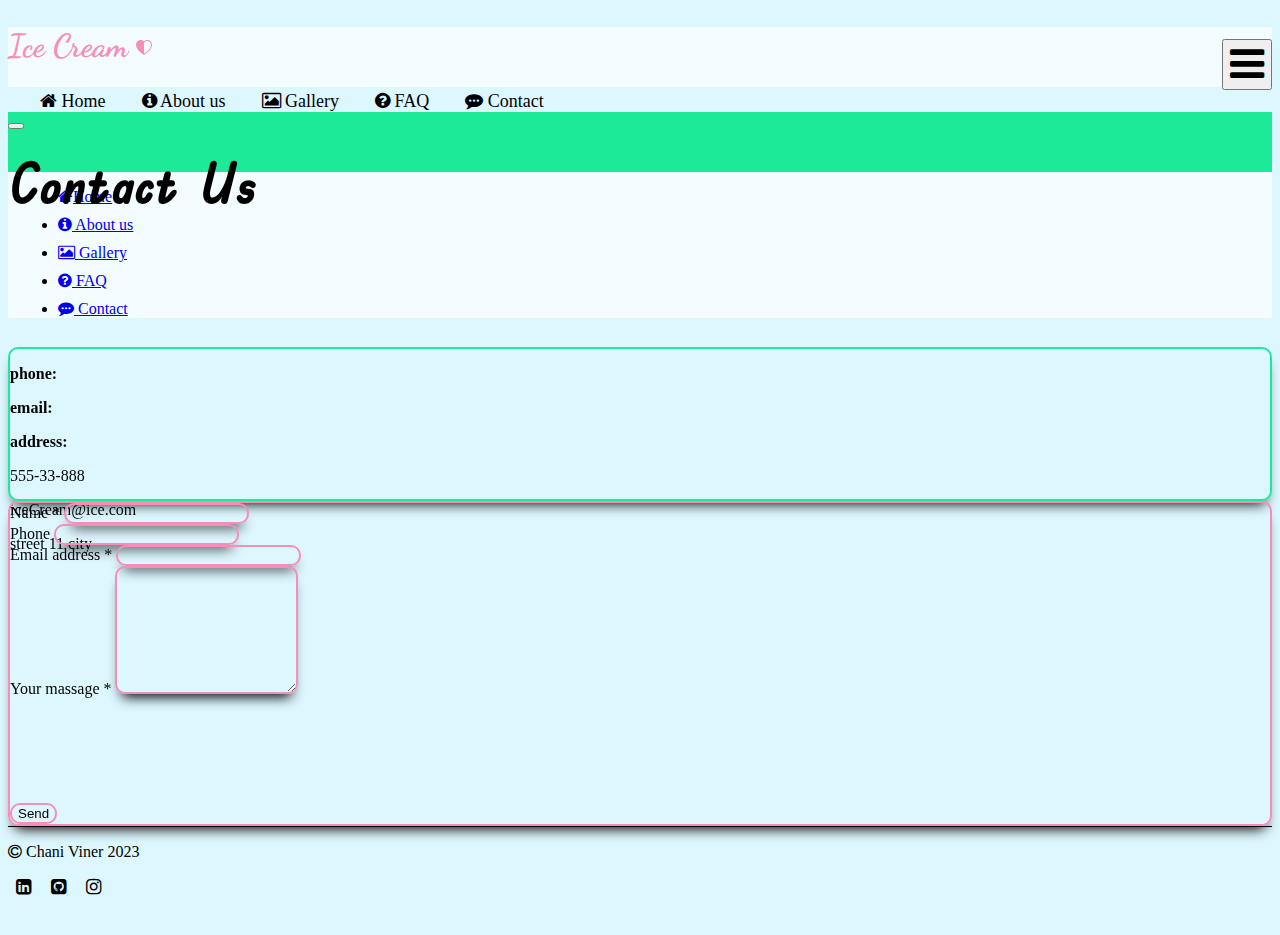
<file: contact.html>
<!DOCTYPE html>
<html lang="en">

<head>
    <meta charset="UTF-8">
    <meta name="viewport" content="width=device-width, initial-scale=1.0">
    <link href="https://cdn.jsdelivr.net/npm/bootstrap@5.3.2/dist/css/bootstrap.min.css" rel="stylesheet"
        integrity="sha384-T3c6CoIi6uLrA9TneNEoa7RxnatzjcDSCmG1MXxSR1GAsXEV/Dwwykc2MPK8M2HN" crossorigin="anonymous">
    <link rel="stylesheet" href="https://cdnjs.cloudflare.com/ajax/libs/font-awesome/4.7.0/css/font-awesome.min.css"
        &gt>
    <link rel="preconnect" href="https://fonts.googleapis.com">
    <link rel="preconnect" href="https://fonts.gstatic.com" crossorigin>
    <link href="https://fonts.googleapis.com/css2?family=Dancing+Script:wght@700&display=swap" rel="stylesheet">
    <link rel="preconnect" href="https://fonts.googleapis.com">
    <link rel="preconnect" href="https://fonts.gstatic.com" crossorigin>
    <link href="https://fonts.googleapis.com/css2?family=Edu+TAS+Beginner:wght@400;500&display=swap" rel="stylesheet">
    <link href="https://unpkg.com/aos@2.3.1/dist/aos.css" rel="stylesheet">
    <link rel="stylesheet" href="header_footer.css">
    <link rel="stylesheet" href="contact.css">
    <title>Contact Us</title>
</head>

<body>

    <header class="container-fluid d-flex align-items-center position-fixed">
        <!-- nav lg -->
        <nav class="container d-flex justify-content-between align-items-center">
            <h2 class="logo">
                Ice Cream
                <svg xmlns="http://www.w3.org/2000/svg" width="16" height="16" fill="currentColor"
                    class="bi bi-heart-half" viewBox="0 0 16 16">
                    <path
                        d="M8 2.748v11.047c3.452-2.368 5.365-4.542 6.286-6.357.955-1.886.838-3.362.314-4.385C13.486.878 10.4.28 8.717 2.01L8 2.748zM8 15C-7.333 4.868 3.279-3.04 7.824 1.143c.06.055.119.112.176.171a3.12 3.12 0 0 1 .176-.17C12.72-3.042 23.333 4.867 8 15z" />
                </svg>
            </h2>
            <div class="links d-none d-lg-flex">
                <a href="index.html"><i class="fa fa-home" aria-hidden="true"></i> Home</a>
                <a href="about.html"><i class="fa fa-info-circle" aria-hidden="true"></i> About us</a>
                <a href="gallery.html"><i class="fa fa-picture-o" aria-hidden="true"></i> Gallery</a>
                <a href="faq.html"><i class="fa fa-question-circle" aria-hidden="true"></i> FAQ</a>
                <a href="contact.html"><i class="fa fa-commenting" aria-hidden="true"></i> Contact</a>
            </div>

            <!-- nav mobile -->
            <button class="btn-nav-bar navbar-toggler d-lg-none" type="button" data-bs-toggle="offcanvas" data-bs-target="#offcanvasNavbar"
                aria-controls="offcanvasNavbar" aria-label="Toggle navigation">
                <span class="navbar-toggler-icon"></span>
                <i class="fa fa-bars" aria-hidden="true"></i>
            </button>
            <div class="offcanvas offcanvas-end" tabindex="-1" id="offcanvasNavbar"
                aria-labelledby="offcanvasNavbarLabel">
                <div class="offcanvas-header">
                    <button class="btn-close" type="button" data-bs-dismiss="offcanvas" aria-label="Close"></button>
                </div>
                <div class="offcanvas-body">
                    <ul class="navbar-nav justify-content-end flex-grow-1 pe-3">
                        <li class="nav-item">
                            <a class="nav-link" href="index.html"><i class="fa fa-home" aria-hidden="true"></i>Home</a>
                        </li>

                        <li class="nav-item">
                            <a class="nav-link" href="about.html"><i class="fa fa-info-circle" aria-hidden="true"></i> About us</a>
                        </li>

                        <li class="nav-item">
                            <a class="nav-link" href="gallery.html"><i class="fa fa-picture-o" aria-hidden="true"></i> Gallery</a>
                        </li>

                        <li class="nav-item">
                            <a class="nav-link" href="faq.html"><i class="fa fa-question-circle" aria-hidden="true"></i> FAQ</a>
                        </li>

                        <li class="nav-item">
                            <a class="nav-link" href="contact.html"><i class="fa fa-commenting" aria-hidden="true"></i> Contact</a>
                        </li>
                    </ul>
                </div>
            </div>
        </nav>
    </header>

    <main class="container-fluid">
        <div class="container d-flex flex-column align-items-center">
            <div
                class="top_contact col-12 col-md-9 d-flex flex-column flex-sm-row justify-content-center justify-content-sm-between align-items-end">
                <div class="top_left_contact col-12 col-sm-6 d-flex justify-content-center align-items-center align-items-sm-end text-end mb-3 mb-sm-0"
                    data-aos="fade-up-right">
                    <h1 class="headlines">Contact Us</h1>
                </div>
                <div class="top_right_contact col-12 col-sm-5 d-flex align-items-center justify-content-evenly ps-3"
                    data-aos="fade-up-left">
                    <div class="bold">
                        <p>phone: </p>
                        <p>email: </p>
                        <p>address: </p>
                    </div>
                    <div>
                        <p>555-33-888</p>
                        <p>iceCream@ice.com</p>
                        <p>street 11 city</p>
                    </div>
                </div>
            </div>
            <form class="form_contact col-12 col-md-9 my-3 my-sm-5 d-flex flex-column align-items-center justify-content-evenly
            " data-aos="fade-up-right" action="thankU.html">
                <div class="inputs d-flex flex-column align-items-center flex-md-row col-12">
                    <div
                        class="left_contact col-9 col-md-6 d-flex flex-column justify-content-evenly align-items-center">
                        <div class="my-3 col-9">
                            <label for="exampleFormControlInput1" class="form-label">Name *</label>
                            <input type="text" class="form-control" required>
                        </div>
                        <div class="mb-3 col-9">
                            <label for="exampleFormControlInput1" class="form-label">Phone</label>
                            <input type="tel" class="form-control">
                        </div>
                        <div class="mb-3 col-9">
                            <label for="exampleFormControlInput1" class="form-label">Email address *</label>
                            <input type="email" class="form-control" id="exampleFormControlInput1" required>
                        </div>
                    </div>
                    <div
                        class="right_contact col-9 col-md-6 d-flex flex-column justify-content-evenly align-items-center">
                        <div class="mb-3 col-9">
                            <label for="exampleFormControlTextarea1" class="form-label">Your massage *</label>
                            <textarea class="form-control" id="exampleFormControlTextarea1" rows="8"
                                required></textarea>
                        </div>
                    </div>
                </div>
                <button class="btn_form py-1 px-3 my-3">Send</button>
            </form>
        </div>
    </main>

    <footer class="container-fluid">
        <section class="container d-flex flex-column justify-content-center text-center">
            <p><i class="fa fa-copyright" aria-hidden="true"></i> Chani Viner 2023</p>
            <div class="icons">
                <a href="https://www.linkedin.com/in/chani-viner-27a49a21a/" target="_blank"><i
                        class="fa fa-linkedin-square" aria-hidden="true"></i></a>
                <a href="#" target="_blank"><i class="fa fa-github-square" aria-hidden="true"></i></a>
                <a href="#" target="_blank"><i class="fa fa-instagram" aria-hidden="true"></i></a>
            </div>
        </section>
    </footer>

    <script src="https://cdn.jsdelivr.net/npm/bootstrap@5.3.2/dist/js/bootstrap.bundle.min.js"
        integrity="sha384-C6RzsynM9kWDrMNeT87bh95OGNyZPhcTNXj1NW7RuBCsyN/o0jlpcV8Qyq46cDfL"
        crossorigin="anonymous"></script>
    <script src="https://unpkg.com/aos@2.3.1/dist/aos.js"></script>
    <script>
        AOS.init();
    </script>
</body>

</html>
</file>
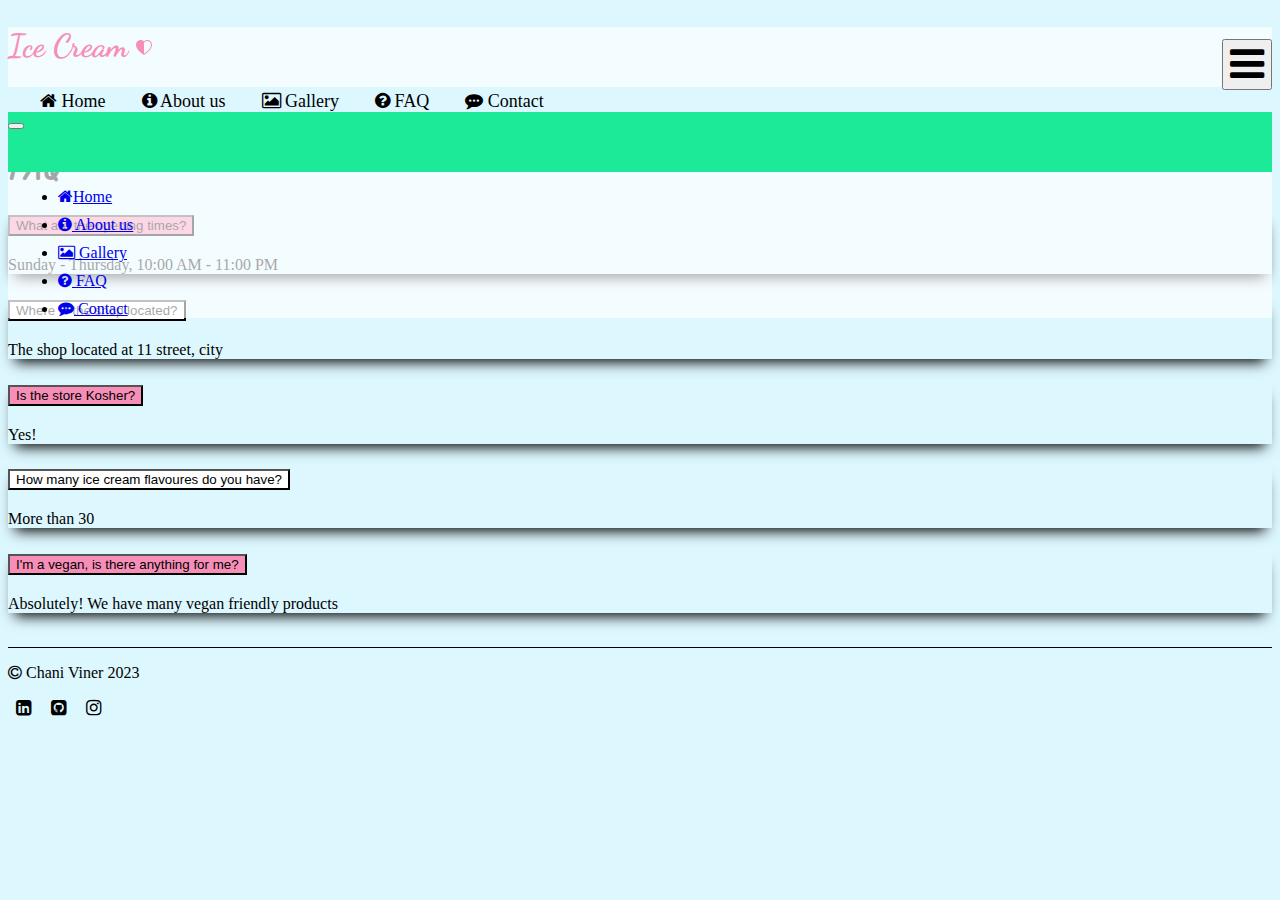
<file: faq.html>
<!DOCTYPE html>
<html lang="en">

<head>
    <meta charset="UTF-8">
    <meta name="viewport" content="width=device-width, initial-scale=1.0">
    <link href="https://cdn.jsdelivr.net/npm/bootstrap@5.3.2/dist/css/bootstrap.min.css" rel="stylesheet"
        integrity="sha384-T3c6CoIi6uLrA9TneNEoa7RxnatzjcDSCmG1MXxSR1GAsXEV/Dwwykc2MPK8M2HN" crossorigin="anonymous">
    <link rel="stylesheet" href="https://cdnjs.cloudflare.com/ajax/libs/font-awesome/4.7.0/css/font-awesome.min.css"
        &gt>
    <link rel="preconnect" href="https://fonts.googleapis.com">
    <link rel="preconnect" href="https://fonts.gstatic.com" crossorigin>
    <link href="https://fonts.googleapis.com/css2?family=Dancing+Script:wght@700&display=swap" rel="stylesheet">
    <link rel="preconnect" href="https://fonts.googleapis.com">
    <link rel="preconnect" href="https://fonts.gstatic.com" crossorigin>
    <link href="https://fonts.googleapis.com/css2?family=Edu+TAS+Beginner:wght@400;500&display=swap" rel="stylesheet">
    <link rel="stylesheet" href="header_footer.css">
    <link rel="stylesheet" href="faq.css">
    <title>FAQ</title>
</head>

<body>

    <header class="container-fluid d-flex align-items-center position-fixed">
        <!-- nav lg -->
        <nav class="container d-flex justify-content-between align-items-center">
            <h2 class="logo">
                Ice Cream
                <svg xmlns="http://www.w3.org/2000/svg" width="16" height="16" fill="currentColor"
                    class="bi bi-heart-half" viewBox="0 0 16 16">
                    <path
                        d="M8 2.748v11.047c3.452-2.368 5.365-4.542 6.286-6.357.955-1.886.838-3.362.314-4.385C13.486.878 10.4.28 8.717 2.01L8 2.748zM8 15C-7.333 4.868 3.279-3.04 7.824 1.143c.06.055.119.112.176.171a3.12 3.12 0 0 1 .176-.17C12.72-3.042 23.333 4.867 8 15z" />
                </svg>
            </h2>
            <div class="links d-none d-lg-flex">
                <a href="index.html"><i class="fa fa-home" aria-hidden="true"></i> Home</a>
                <a href="about.html"><i class="fa fa-info-circle" aria-hidden="true"></i> About us</a>
                <a href="gallery.html"><i class="fa fa-picture-o" aria-hidden="true"></i> Gallery</a>
                <a href="faq.html"><i class="fa fa-question-circle" aria-hidden="true"></i> FAQ</a>
                <a href="contact.html"><i class="fa fa-commenting" aria-hidden="true"></i> Contact</a>
            </div>

            <!-- nav mobile -->
            <button class="btn-nav-bar navbar-toggler d-lg-none" type="button" data-bs-toggle="offcanvas" data-bs-target="#offcanvasNavbar"
                aria-controls="offcanvasNavbar" aria-label="Toggle navigation">
                <span class="navbar-toggler-icon"></span>
                <i class="fa fa-bars" aria-hidden="true"></i>
            </button>
            <div class="offcanvas offcanvas-end" tabindex="-1" id="offcanvasNavbar"
                aria-labelledby="offcanvasNavbarLabel">
                <div class="offcanvas-header">
                    <button class="btn-close" type="button" data-bs-dismiss="offcanvas" aria-label="Close"></button>
                </div>
                <div class="offcanvas-body">
                    <ul class="navbar-nav justify-content-end flex-grow-1 pe-3">
                        <li class="nav-item">
                            <a class="nav-link" href="index.html"><i class="fa fa-home" aria-hidden="true"></i>Home</a>
                        </li>

                        <li class="nav-item">
                            <a class="nav-link" href="about.html"><i class="fa fa-info-circle" aria-hidden="true"></i> About us</a>
                        </li>

                        <li class="nav-item">
                            <a class="nav-link" href="gallery.html"><i class="fa fa-picture-o" aria-hidden="true"></i> Gallery</a>
                        </li>

                        <li class="nav-item">
                            <a class="nav-link" href="faq.html"><i class="fa fa-question-circle" aria-hidden="true"></i> FAQ</a>
                        </li>

                        <li class="nav-item">
                            <a class="nav-link" href="contact.html"><i class="fa fa-commenting" aria-hidden="true"></i> Contact</a>
                        </li>
                    </ul>
                </div>
            </div>
        </nav>
    </header>

    <main class="container-fluid">
        <div class="container d-flex flex-column align-items-center justify-content-center ">
            <h1 class="headlines text-center pt-5">FAQ</h1>
            <div class="accordion mt-5 col-10" id="accordionExample">

                <div class="accordion-item">
                    <h2 class="accordion-header">
                        <button class="odd accordion-button collapsed" type="button" data-bs-toggle="collapse"
                            data-bs-target="#collapseOne" aria-expanded="true" aria-controls="collapseOne">
                            What are the opening times?
                        </button>
                    </h2>
                    <div id="collapseOne" class="accordion-collapse collapse" data-bs-parent="#accordionExample">
                        <div class="accordion-body">
                            Sunday - Thursday, 10:00 AM - 11:00 PM
                        </div>
                    </div>
                </div>

                <div class="accordion-item">
                    <h2 class="accordion-header">
                        <button class="even accordion-button collapsed" type="button" data-bs-toggle="collapse"
                            data-bs-target="#collapseTwo" aria-expanded="false" aria-controls="collapseTwo">
                            Where is the shop located?
                        </button>
                    </h2>
                    <div id="collapseTwo" class="accordion-collapse collapse" data-bs-parent="#accordionExample">
                        <div class="accordion-body">
                            The shop located at 11 street, city
                        </div>
                    </div>
                </div>

                <div class="accordion-item">
                    <h2 class="accordion-header">
                        <button class="odd accordion-button collapsed" type="button" data-bs-toggle="collapse"
                            data-bs-target="#collapseThree" aria-expanded="false" aria-controls="collapseThree">
                            Is the store Kosher?
                        </button>
                    </h2>
                    <div id="collapseThree" class="accordion-collapse collapse" data-bs-parent="#accordionExample">
                        <div class="accordion-body">
                            Yes!
                        </div>
                    </div>
                </div>

                <div class="accordion-item">
                    <h2 class="accordion-header">
                        <button class="even accordion-button collapsed" type="button" data-bs-toggle="collapse"
                            data-bs-target="#collapseFour" aria-expanded="false" aria-controls="collapseFour">
                            How many ice cream flavoures do you have?
                        </button>
                    </h2>
                    <div id="collapseFour" class="accordion-collapse collapse" data-bs-parent="#accordionExample">
                        <div class="accordion-body">
                            More than 30
                        </div>
                    </div>
                </div>

                <div class="accordion-item">
                    <h2 class="accordion-header">
                      <button class="odd accordion-button collapsed" type="button" data-bs-toggle="collapse" data-bs-target="#collapseFive" aria-expanded="false" aria-controls="collapseFive">
                        I'm a vegan, is there anything for me?
                      </button>
                    </h2>
                    <div id="collapseFive" class="accordion-collapse collapse" data-bs-parent="#accordionExample">
                      <div class="accordion-body">
                        Absolutely! We have many vegan friendly products
                      </div>
                    </div>
                  </div>
            </div>
        </div>
    </main>

    <footer class="container-fluid">
        <section class="container d-flex flex-column justify-content-center text-center">
            <p><i class="fa fa-copyright" aria-hidden="true"></i> Chani Viner 2023</p>
            <div class="icons">
                <a href="https://www.linkedin.com/in/chani-viner-27a49a21a/" target="_blank"><i
                        class="fa fa-linkedin-square" aria-hidden="true"></i></a>
                <a href="#" target="_blank"><i class="fa fa-github-square" aria-hidden="true"></i></a>
                <a href="#" target="_blank"><i class="fa fa-instagram" aria-hidden="true"></i></a>
            </div>
        </section>
    </footer>

    <script src="https://cdn.jsdelivr.net/npm/bootstrap@5.3.2/dist/js/bootstrap.bundle.min.js"
        integrity="sha384-C6RzsynM9kWDrMNeT87bh95OGNyZPhcTNXj1NW7RuBCsyN/o0jlpcV8Qyq46cDfL"
        crossorigin="anonymous"></script>
</body>

</html>
</file>
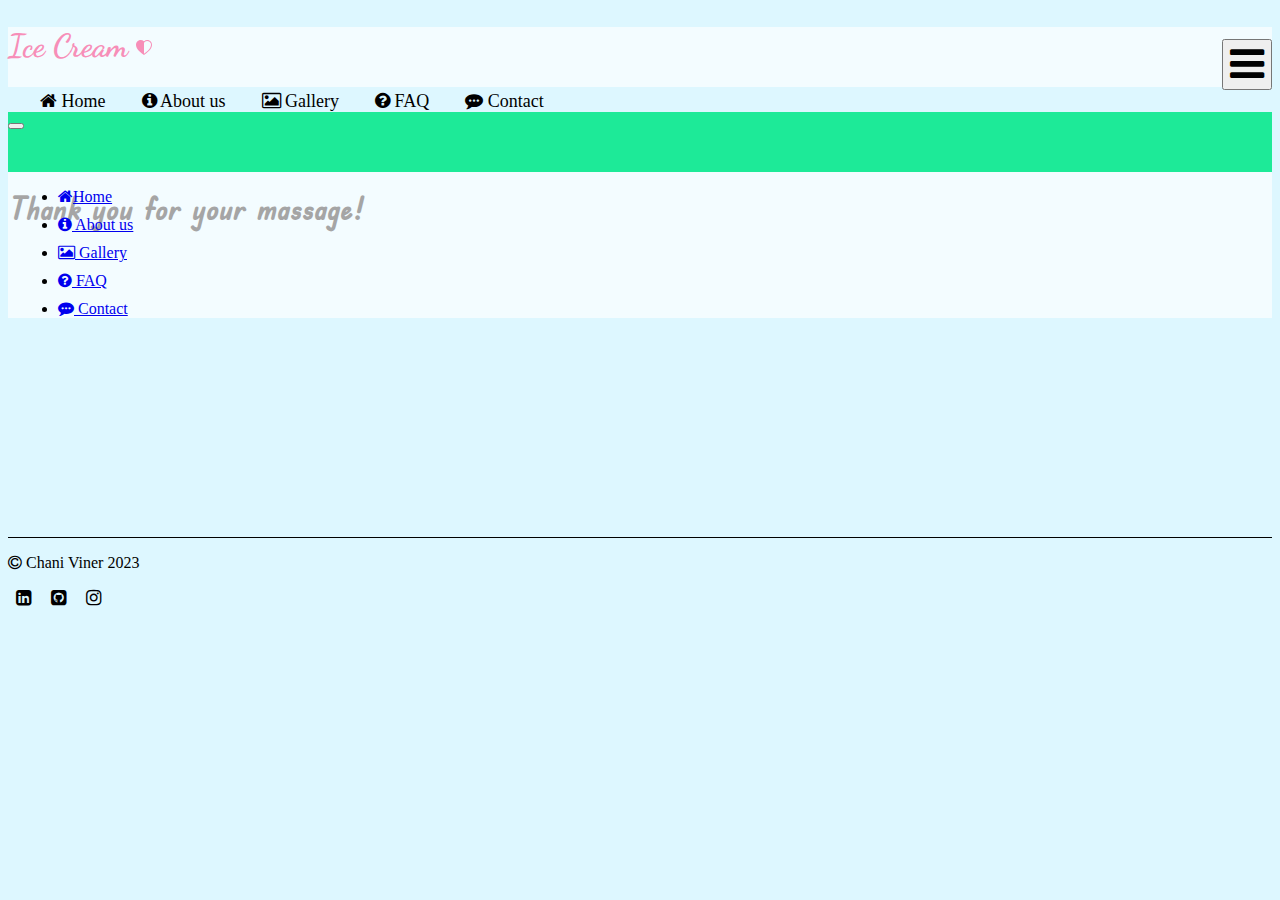
<file: thankU.html>
<!DOCTYPE html>
<html lang="en">

<head>
    <meta charset="UTF-8">
    <meta name="viewport" content="width=device-width, initial-scale=1.0">
    <link href="https://cdn.jsdelivr.net/npm/bootstrap@5.3.2/dist/css/bootstrap.min.css" rel="stylesheet"
        integrity="sha384-T3c6CoIi6uLrA9TneNEoa7RxnatzjcDSCmG1MXxSR1GAsXEV/Dwwykc2MPK8M2HN" crossorigin="anonymous">
    <link rel="stylesheet" href="https://cdnjs.cloudflare.com/ajax/libs/font-awesome/4.7.0/css/font-awesome.min.css"
        &gt>
    <link rel="preconnect" href="https://fonts.googleapis.com">
    <link rel="preconnect" href="https://fonts.gstatic.com" crossorigin>
    <link rel="preconnect" href="https://fonts.googleapis.com">
    <link rel="preconnect" href="https://fonts.gstatic.com" crossorigin>
    <link href="https://fonts.googleapis.com/css2?family=Edu+TAS+Beginner:wght@400;500&display=swap" rel="stylesheet">
    <link href="https://fonts.googleapis.com/css2?family=Dancing+Script:wght@700&display=swap" rel="stylesheet">
    <link rel="stylesheet" href="header_footer.css">
    <link rel="stylesheet" href="thankU.css">
    <title>Thank U</title>
</head>

<body>

    <header class="container-fluid d-flex align-items-center position-fixed">
        <!-- nav lg -->
        <nav class="container d-flex justify-content-between align-items-center">
            <h2 class="logo">
                Ice Cream
                <svg xmlns="http://www.w3.org/2000/svg" width="16" height="16" fill="currentColor"
                    class="bi bi-heart-half" viewBox="0 0 16 16">
                    <path
                        d="M8 2.748v11.047c3.452-2.368 5.365-4.542 6.286-6.357.955-1.886.838-3.362.314-4.385C13.486.878 10.4.28 8.717 2.01L8 2.748zM8 15C-7.333 4.868 3.279-3.04 7.824 1.143c.06.055.119.112.176.171a3.12 3.12 0 0 1 .176-.17C12.72-3.042 23.333 4.867 8 15z" />
                </svg>
            </h2>
            <div class="links d-none d-lg-flex">
                <a href="index.html"><i class="fa fa-home" aria-hidden="true"></i> Home</a>
                <a href="about.html"><i class="fa fa-info-circle" aria-hidden="true"></i> About us</a>
                <a href="gallery.html"><i class="fa fa-picture-o" aria-hidden="true"></i> Gallery</a>
                <a href="faq.html"><i class="fa fa-question-circle" aria-hidden="true"></i> FAQ</a>
                <a href="contact.html"><i class="fa fa-commenting" aria-hidden="true"></i> Contact</a>
            </div>

            <!-- nav mobile -->
            <button class="btn-nav-bar navbar-toggler d-lg-none" type="button" data-bs-toggle="offcanvas" data-bs-target="#offcanvasNavbar"
                aria-controls="offcanvasNavbar" aria-label="Toggle navigation">
                <span class="navbar-toggler-icon"></span>
                <i class="fa fa-bars" aria-hidden="true"></i>
            </button>
            <div class="offcanvas offcanvas-end" tabindex="-1" id="offcanvasNavbar"
                aria-labelledby="offcanvasNavbarLabel">
                <div class="offcanvas-header">
                    <button class="btn-close" type="button" data-bs-dismiss="offcanvas" aria-label="Close"></button>
                </div>
                <div class="offcanvas-body">
                    <ul class="navbar-nav justify-content-end flex-grow-1 pe-3">
                        <li class="nav-item">
                            <a class="nav-link" href="index.html"><i class="fa fa-home" aria-hidden="true"></i>Home</a>
                        </li>

                        <li class="nav-item">
                            <a class="nav-link" href="about.html"><i class="fa fa-info-circle" aria-hidden="true"></i> About us</a>
                        </li>

                        <li class="nav-item">
                            <a class="nav-link" href="gallery.html"><i class="fa fa-picture-o" aria-hidden="true"></i> Gallery</a>
                        </li>

                        <li class="nav-item">
                            <a class="nav-link" href="faq.html"><i class="fa fa-question-circle" aria-hidden="true"></i> FAQ</a>
                        </li>

                        <li class="nav-item">
                            <a class="nav-link" href="contact.html"><i class="fa fa-commenting" aria-hidden="true"></i> Contact</a>
                        </li>
                    </ul>
                </div>
            </div>
        </nav>
    </header>

    <main>
        <h1 class="headlines text-center">Thank you for your massage!</h1>
    </main>

    <footer class="container-fluid">
        <section class="container d-flex flex-column justify-content-center text-center">
            <p><i class="fa fa-copyright" aria-hidden="true"></i> Chani Viner 2023</p>
            <div class="icons">
                <a href="https://www.linkedin.com/in/chani-viner-27a49a21a/" target="_blank"><i
                        class="fa fa-linkedin-square" aria-hidden="true"></i></a>
                <a href="#" target="_blank"><i class="fa fa-github-square" aria-hidden="true"></i></a>
                <a href="#" target="_blank"><i class="fa fa-instagram" aria-hidden="true"></i></a>
            </div>
        </section>
    </footer>

    <script src="https://cdn.jsdelivr.net/npm/bootstrap@5.3.2/dist/js/bootstrap.bundle.min.js"
        integrity="sha384-C6RzsynM9kWDrMNeT87bh95OGNyZPhcTNXj1NW7RuBCsyN/o0jlpcV8Qyq46cDfL"
        crossorigin="anonymous"></script>
</body>

</html>
</file>
<file: header_footer.css>
body {
    background: rgb(221, 247, 255);
}

.container {
    height: inherit;
}

.headlines {
    font-family: 'Edu TAS Beginner', cursive;
}

/* nav lg */

header {
    background: rgba(255, 255, 255, 0.648);
    height: 60px;
    top: 0;
    z-index: 1;
}

.logo {
    font-family: 'Dancing Script', cursive;
    color: rgb(247, 142, 184);
    font-size: 2em;
}

.links a {
    text-decoration: none;
    color: black;
    padding-left: 32px;
    font-size: large;
}

nav {
    min-height: 80px;
    transition: 100ms;
    position: relative;
}

nav a:hover {
    color: rgb(29, 234, 152);
    transform: scale(1.2, 1.2);
}

/* nav mobile */

.offcanvas {
    background: rgba(255, 255, 255, 0.648);
}

.nav-item {
    margin: 10px;
    transition: 100ms;
}

.nav-item a:hover {
    color: rgb(29, 234, 152);
    transform: translateX(10px);
    font-weight: bold;
}

.btn-nav-bar {
    font-size: 40px;
    position: absolute;
    right: 0;
    top: 15%;
}

.offcanvas-header {
    background: rgb(29, 234, 152);
    height: 60px;
}

/* footer */

footer .container{
    min-height: 100px;
    border-top: 1px solid black;
}

footer .icons a{
    text-decoration: none;
    color: black;
    font-size: large;
    padding: 8px;
}
</file>
<file: contact.css>
main{
    min-height: 600px;
    margin-top: 60px;
}

h1 {
    font-size: 3.5em;
}

.top_left_contact {
    height: 200px;
    color: black;
    border-radius: 10px;
}

.top_right_contact {
    height: 150px;
    border: rgb(29, 234, 152) 2px solid;
    color: black;
    border-radius: 10px;
    box-shadow: 0px 10px 13px -7px #000000, 13px 5px 15px 5px rgba(0,0,0,0);
}

.bold {
    font-weight: bold;
}

.form_contact {
    min-height: 300px;
    border: rgb(247, 142, 184) 2px solid;
    border-radius: 10px;
    color: black;
    box-shadow: 0px 10px 13px -7px #000000, 13px 5px 15px 5px rgba(0,0,0,0);
}

.inputs {
    min-height: 300px;
}

.form-control {
    background: none;
    border: 2px solid rgb(247, 142, 184);
    border-radius: 10px;
    box-shadow: 0px 10px 13px -7px #000000, 13px 5px 15px 5px rgba(0,0,0,0);
}

.btn_form {
    color: black;
    border: 2px solid rgb(247, 142, 184);
    border-radius: 10px;
    background: none;
}

.btn_form:hover {
    background: rgb(247, 142, 184);
}
</file>
<file: faq.css>
main {
    min-height: 500px;
    margin-top: 60px;
}

.accordion-item {
    background: rgb(221, 247, 255);
    border: none;
    box-shadow: 0px 10px 13px -7px #000000, 13px 5px 15px 5px rgba(0,0,0,0);
}

.odd {
    background: rgb(247, 142, 184);
}

.even {
    background: white;
}

.accordion-button:not(.collapsed) {
    box-shadow: none;
    background: rgb(29, 234, 152);
    color: black;
}

.accordion-button:active {
    box-shadow: none;
}
</file>
<file: thankU.css>
main {
    margin-top: 60px;
    min-height: 350px;
}

h1{
    margin-top: 100px;
}
</file>
